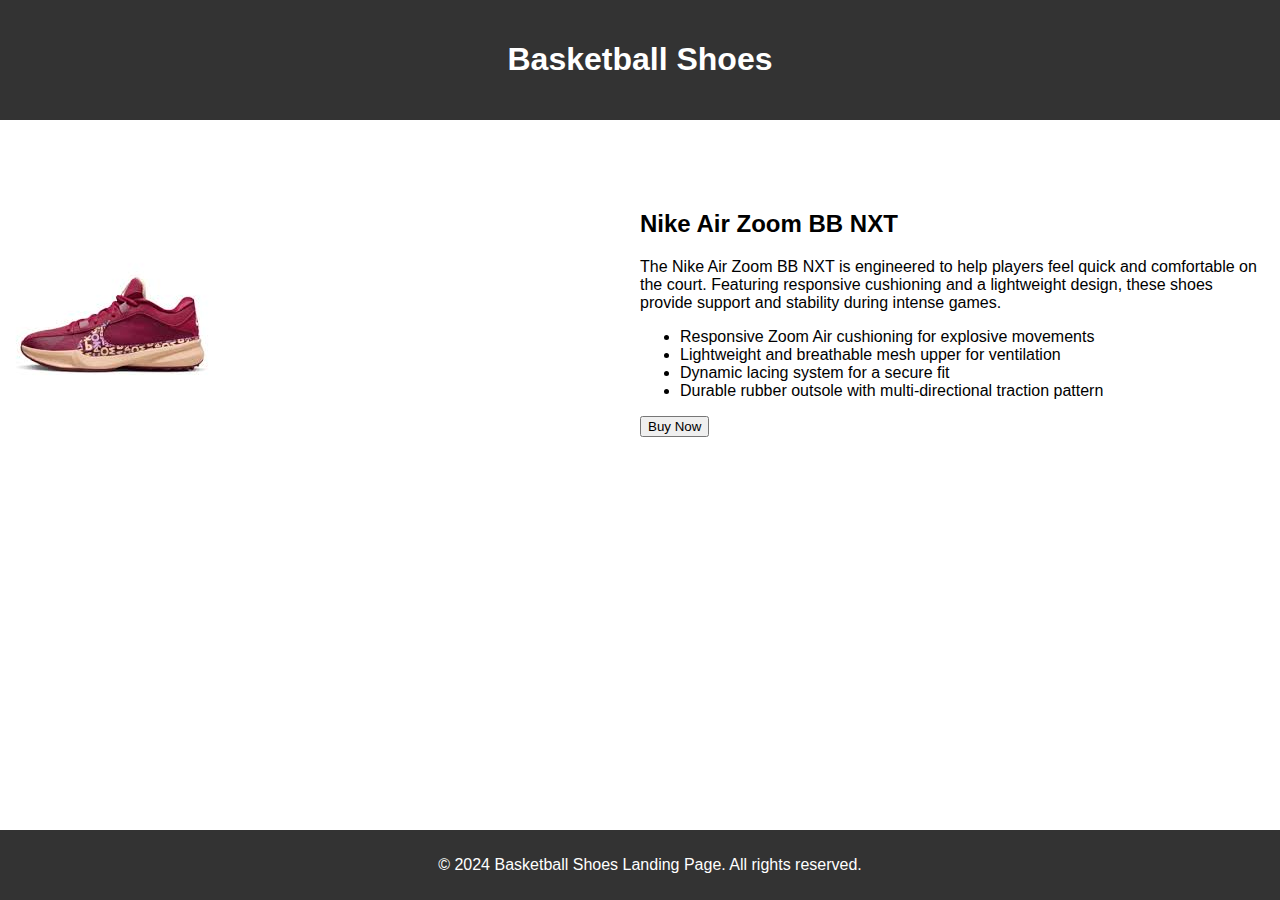
<file: TASK1/task1.html>
<!DOCTYPE html>
<html lang="en">
<head>
    <meta charset="UTF-8">
    <meta name="viewport" content="width=device-width, initial-scale=1.0">
    <title>Basketball Shoes Landing Page</title>
    <link rel="stylesheet" href="styles.css">
</head>
<body>
    <header>
        <h1>Basketball Shoes</h1>
    </header>
    <section class="product-info">
        <div class="product-image">
            <img src="image1.jpg" alt="Basketball Shoes">
        </div>
        <div class="product-details">
            <h2>Nike Air Zoom BB NXT</h2>
            <p>The Nike Air Zoom BB NXT is engineered to help players feel quick and comfortable on the court. Featuring responsive cushioning and a lightweight design, these shoes provide support and stability during intense games.</p>
            <ul>
                <li>Responsive Zoom Air cushioning for explosive movements</li>
                <li>Lightweight and breathable mesh upper for ventilation</li>
                <li>Dynamic lacing system for a secure fit</li>
                <li>Durable rubber outsole with multi-directional traction pattern</li>
            </ul>
            <button>Buy Now</button>
        </div>
    </section>
    <footer>
        <p>&copy; 2024 Basketball Shoes Landing Page. All rights reserved.</p>
    </footer>
</body>
</html>
</file>
<file: TASK1/styles.css>
body {
    font-family: Arial, sans-serif;
    margin: 0;
    padding: 0;
}

header {
    background-color: #333;
    color: #fff;
    text-align: center;
    padding: 20px;
}

.product-info {
    display: flex;
    justify-content: center;
    align-items: center;
    margin-top: 50px;
}

.product-image {
    flex: 1;
}

.product-image img {
    max-width: 100%;
    height: auto;
}

.product-details {
    flex: 1;
    padding: 20px;
}

footer {
    background-color: #333;
    color: #fff;
    text-align: center;
    padding: 10px;
    position: fixed;
    bottom: 0;
    width: 100%;
}
</file>
